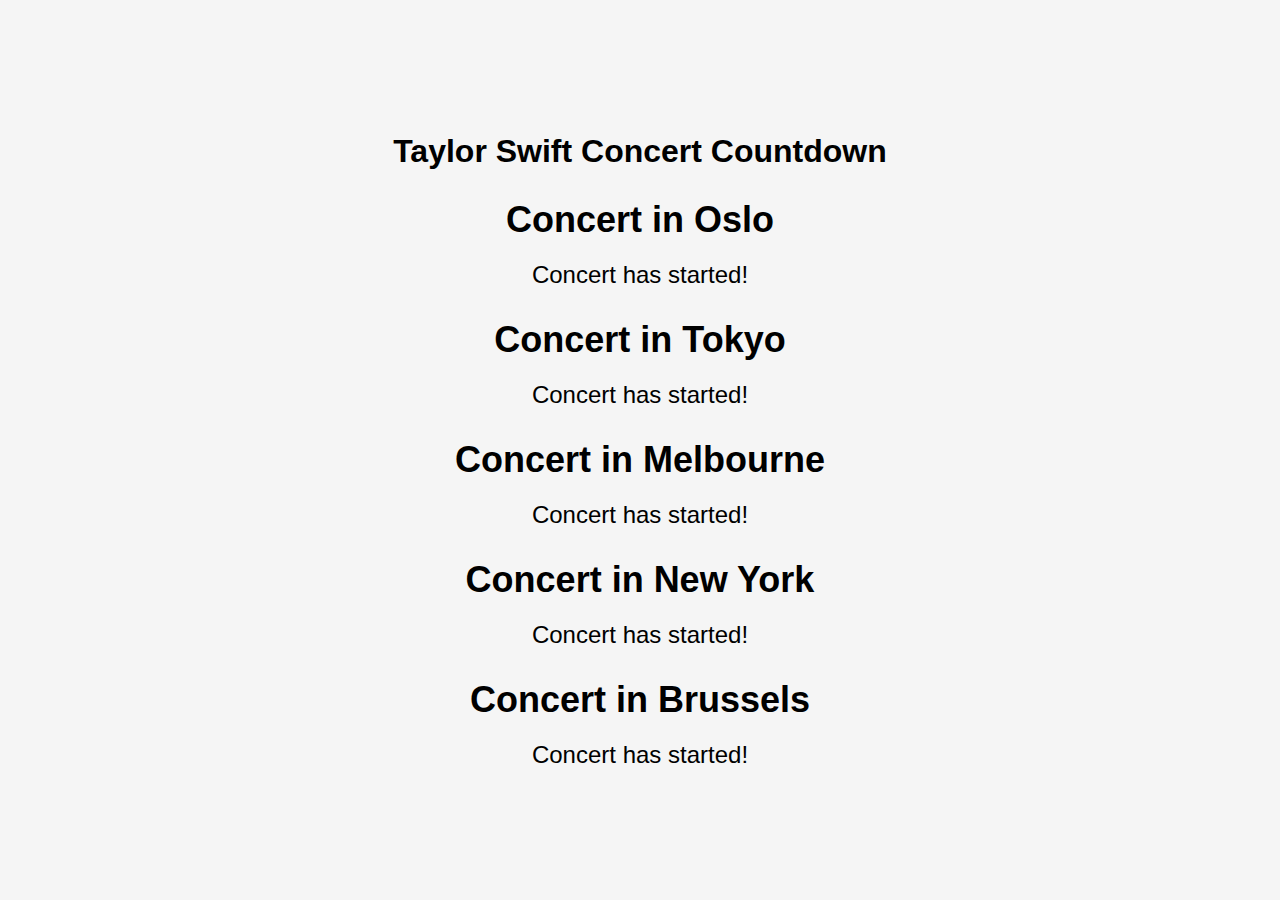
<file: Archive/index.html>
<!DOCTYPE html>
<html lang="en">
<head>
    <meta charset="UTF-8">
    <meta name="viewport" content="width=device-width, initial-scale=1.0">
    <title>Taylor Swift Concert Countdown</title>
    <link rel="stylesheet" href="style.css">
</head>
<body>
    <div class="countdown-container">
        <h1>Taylor Swift Concert Countdown</h1>
        <div id="countdowns"></div>
    </div>

    <script src="script.js"></script>
</body>
</html>
</file>
<file: Archive/style.css>
body {
    font-family: 'Arial', sans-serif;
    background-color: #f5f5f5;
    margin: 0;
    display: flex;
    align-items: center;
    justify-content: center;
    height: 100vh;
}

.countdown-container {
    text-align: center;
}

.countdown {
    margin: 20px;
    font-size: 24px;
}

.countdown-heading {
    font-size: 36px;
    margin-bottom: 20px;
}
</file>
